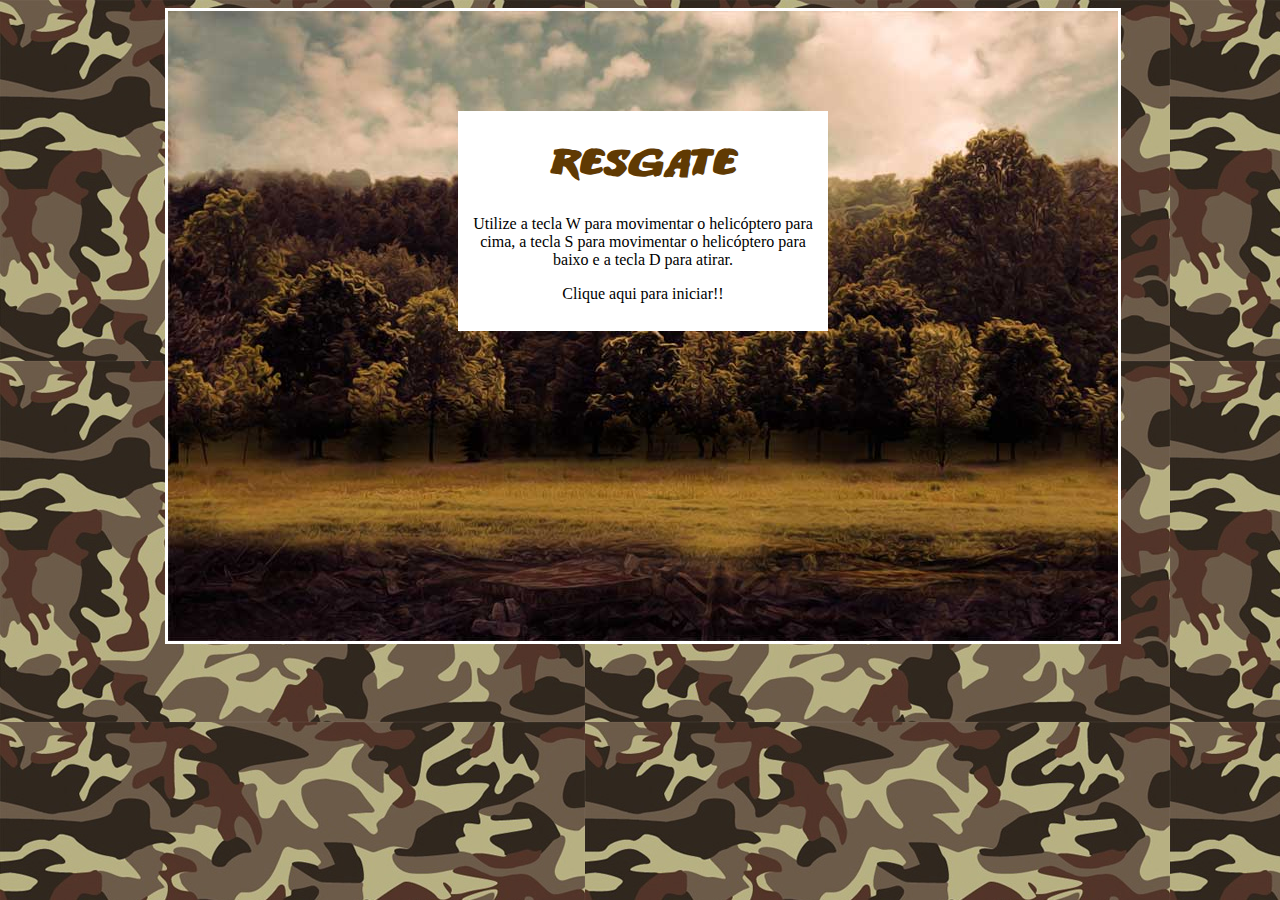
<file: javascript/projetos/JogoDeNaves/index.html>
<!doctype html>
<html>
<head>
<meta charset="utf-8">
<title>Resgate</title>
<link href="css/estilos.css" rel="stylesheet" type="text/css">
</head>

<body>
<div id="container"> <!-- div container !-->

	<div id="fundoGame"> <!-- div fundoGame !-->
	
		<div id="inicio" onclick="start()"><h1> Resgate </h1> <!-- div inicio !-->
		<p>Utilize a tecla W para movimentar o helicóptero para cima, a tecla S para movimentar o helicóptero para baixo e a tecla D para atirar.</p>
		<p> Clique aqui para iniciar!! </p>
		</div> <!-- Fim da div inicio !-->
		
    </div> <!-- Fim da div fundoGame !-->
	
</div> <!-- Fim da div container !-->

<!-- Sons do jogo !-->
<audio src="sons/som.mp3" preload="auto" id="somDisparo"></audio>
<audio src="sons/explosao.mp3" preload="auto" id="somExplosao"></audio>
<audio src="sons/musica_fundo.mp3" preload="auto" id="musica"></audio>
<audio src="sons/gameover.mp3" preload="auto" id="somGameover"></audio>
<audio src="sons/perdido.mp3" preload="auto" id="somPerdido"></audio>	
<audio src="sons/resgate.mp3" preload="auto" id="somResgate"></audio>

<script type="text/javascript" src="js/jquery-1.11.1.min.js"></script>
<script type="text/javascript" src="js/js.js"></script>
<script type="text/javascript" src="js/jquery-collision.min.js"></script>
</body>
</html>
</file>
<file: javascript/projetos/JogoDeNaves/css/estilos.css>
@font-face {
	font-family:Titulo;
	src:url(../fontes/ANODETONOONE.TTF);
}

h1 {
	font-family:Titulo;
	font-size:40px;
	color:#603A03;
}

body {
	background-image:url(../imgs/fundo.jpg);
}

#container{
	width:950px;
	height:auto;
	position:relative;
	margin-left:auto;
	margin-right:auto;
}


#fundoGame {
	width:950px;
	height:630px;
	background-image:url(../imgs/fundo_game.jpg);
	border-color:#FFF;
	border-style:solid;
}

#jogador {
	width:256px;
	height:66px;
	position:absolute;
	left:8px;
	top:179px;
background-image:url(../imgs/apache.png);

}

#inimigo1 {
	width: 256px;
	height: 66px;
	position: absolute;
	left: 689px;
	top: 253px;
	background-image:url(../imgs/inimigo1.png);
	
}

#inimigo2 {
	width: 165px;
	height: 70px;
	position: absolute;
	left: 775px;
	top: 447px;
	background-image: url(../imgs/inimigo2.png);
}

#amigo {
	width: 44px;
	height: 51px;
	position: absolute;
	left: 10px;
	top: 464px;
	background-image:url(../imgs/amigo.png);
}

#inicio {
	width:350px;
	height:200px;
	background-color:#FFF;
 	margin-left:auto;
        margin-right:auto;
 	margin-top:100px;
	text-align:center;
	padding:10px;

}

.anima1 {
	background-image:url(../imgs/helicoptero.png);
	animation:play .5s steps(2) infinite;

       -webkit-animation: play .5s steps(2) infinite;
       -moz-animation: play .5s steps(2) infinite;
       -ms-animation: play .5s steps(2) infinite;
       -o-animation: play .5s steps(2) infinite;
}

@keyframes play {
	from {background-position:0px;}
	to {background-position:-512px;}
}


@-webkit-keyframes play {
   from { background-position:0px; }
     to { background-position: -512px; }
}

@-moz-keyframes play {
   from { background-position:0px; }
     to { background-position: -512px; }
}

@-ms-keyframes play {
   from { background-position:0px; }
     to { background-position: -512px; }
}

@-o-keyframes play {
   from { background-position:0px; }
     to { background-position: -512px; }
}

.anima2 {
    background-image:url(../imgs/inimigo1.png);
    animation: play .5s steps(2) infinite;
    -webkit-animation: play .5s steps(2) infinite;
    -moz-animation: play .5s steps(2) infinite;
    -ms-animation: play .5s steps(2) infinite;
    -o-animation: play .5s steps(2) infinite; 
}

.anima3 {
	background-image:url(../imgs/amigo.png);
	animation:play2 .9s steps(12) infinite;
	-webkit-animation: play2 .9s steps(12) infinite;
       -moz-animation: play2 .9s steps(12) infinite;
        -ms-animation: play2 .9s steps(12) infinite;
         -o-animation: play2 .9s steps(12) infinite;
}

@keyframes play2 {
	from {background-position:0px;}
	to {background-position:-528px;}
}

@-webkit-keyframes play2 {
   from { background-position:    0px; }
     to { background-position: -528px; }
}

@-moz-keyframes play2 {
   from { background-position:    0px; }
     to { background-position: -528px; }
}

@-ms-keyframes play2 {
   from { background-position:    0px; }
     to { background-position: -528px; }
}

@-o-keyframes play2 {
   from { background-position:    0px; }
     to { background-position: -528px; }
}

#disparo {
	width: 50px;
	height: 8px;
	position: absolute;
	background-image: url(../imgs/disparo.png);
}

#explosao1 {
	width:15px;
	height:87px;
	position:absolute;

}

#explosao2 {
	width:15px;
	height:87px;
	position:absolute;
	
}

#explosao3 {
	width:44px;
	height:51px;
	position:absolute;
}

.anima4 {
	width:44px;
	height:51px;
	background-image:url(../imgs/amigo_explosao.png);
	animation:play3 .5s steps(7) infinite;
	-webkit-animation: play3 .5s steps(7) infinite;
       -moz-animation: play3 .5s steps(7) infinite;
        -ms-animation: play3 .5s steps(7) infinite;
         -o-animation: play3 .5s steps(7) infinite;
}

@keyframes play3 {
	from {background-position:0px;}
	to {background-position:-308px;}
}

@-webkit-keyframes play3 {
   from { background-position:    0px; }
     to { background-position: -308px; }
}

@-moz-keyframes play3 {
   from { background-position:    0px; }
     to { background-position: -308px; }
}

@-ms-keyframes play3 {
   from { background-position:    0px; }
     to { background-position: -308px; }
}

@-o-keyframes play3 {
   from { background-position:    0px; }
     to { background-position: -308px; }
}

#placar {
	width: 450px;
	height: 50px;
	position: absolute;
	left: 5px;
	top: 590px;
}

h2 {
	font-family:Titulo;
	font-size:20px;
	color:#FFF
}

#energia {
	width: 140px;
	height: 38px;
	position: absolute;
	left: 750px;
	top: 7px;	
}

h3 {
	font-family:Titulo;
	font-size:20px;
	color:#603A03;

}

#fim {
	width:350px;
	height:200px;
	background-color:#FFF;
 	margin-left:auto;
    	margin-right:auto;
 	margin-top:100px;
	text-align:center;
	padding:10px;

}
</file>
